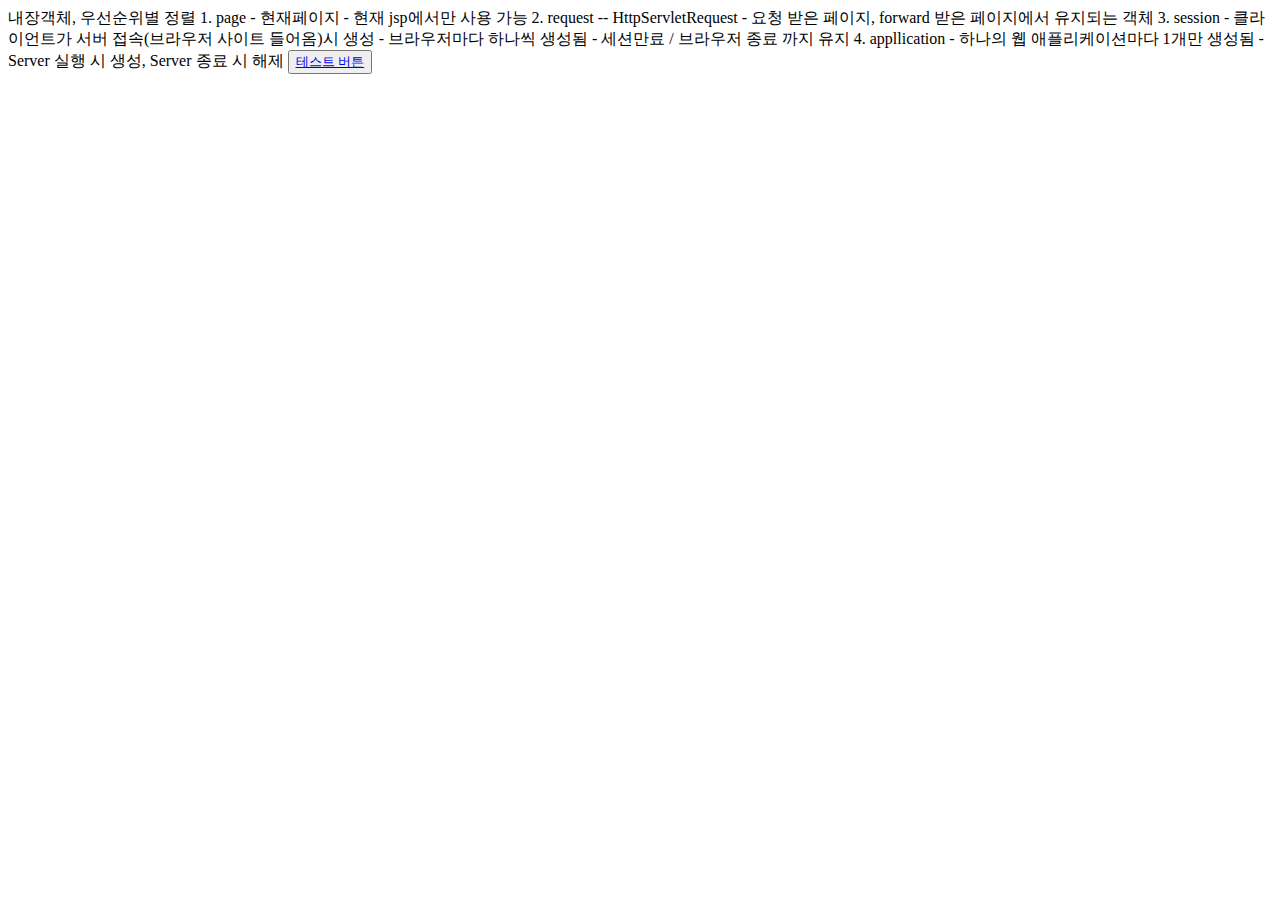
<file: 999_practice/src/main/webapp/index.html>
<!DOCTYPE html>
<html lang="en">
<head>
    <meta charset="UTF-8">
    <meta name="viewport" content="width=device-width, initial-scale=1.0">
    <title>ElPractice</title>
</head>
<body>
    내장객체, 우선순위별 정렬

    1. page
        - 현재페이지
        - 현재 jsp에서만 사용 가능

    2. request -- HttpServletRequest
        - 요청 받은 페이지, forward 받은 페이지에서 유지되는 객체

    3. session
        - 클라이언트가 서버 접속(브라우저 사이트 들어옴)시 생성
        - 브라우저마다 하나씩 생성됨
        - 세션만료 / 브라우저 종료 까지 유지

    4. appllication
        - 하나의 웹 애플리케이션마다 1개만 생성됨
        - Server 실행 시 생성, Server 종료 시 해제


        <button>
            <a href="/Testbutton.jsp">테스트 버튼</a>
        </button>
</body>
</html>
</file>
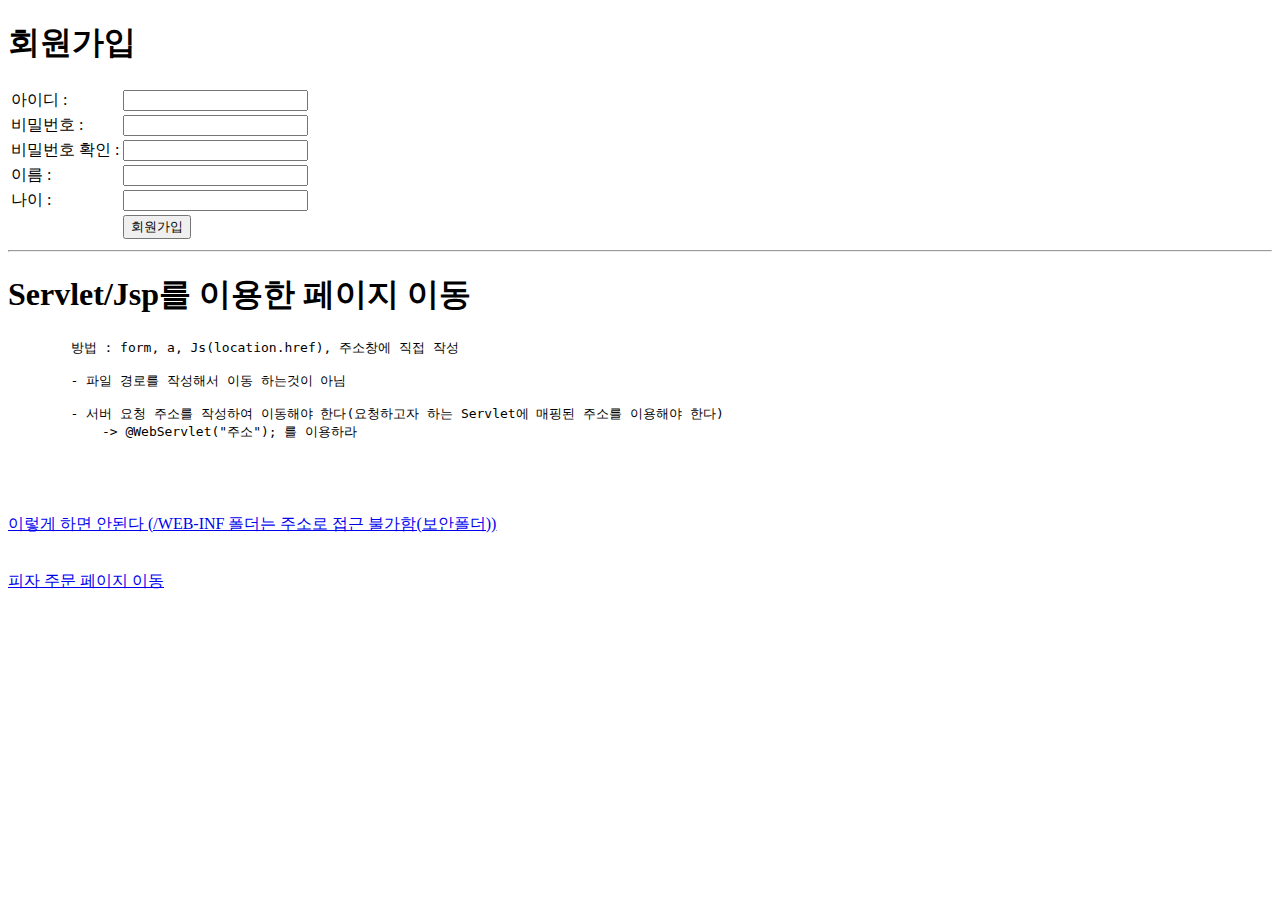
<file: JSP1/src/main/webapp/index.html>
<!DOCTYPE html>
<html lang="ko">
<head>
    <meta charset="UTF-8">
    <meta name="viewport" content="width=device-width, initial-scale=1.0">
    <title>JSP1</title>
</head>
<body>
    <!-- index.html : main page.  -->
    <h1>회원가입</h1>

	
    <form action="/signup" method="post"> <!--  -->
    
        <table>
            <tr>
                <td>아이디 :</td>
                <td>
                    <input type="text" name="inputId">
                </td>
            </tr>
            <tr>
                <td>비밀번호 : </td>
                <td>
                    <input type="password" name="inputPw">
                </td>
            </tr>
            <tr>
                <td>비밀번호 확인 : </td>
                <td>
                    <input type="password" name="inputPwCheck">
                </td>
            </tr>
            <tr>
                <td>이름 :</td>
                <td>
                    <input type="text" name="inputName">
                </td>
            </tr>
            <tr>
                <td>나이 :</td>
                <td>
                    <input type="number" name="inputAge">
                </td>
            </tr>
            <tr>
                <td></td>
                <td>
                    <button type="submit">회원가입</button>
                </td>
            </tr>
        </form>

    </table>

    <hr>

    <h1>Servlet/Jsp를 이용한 페이지 이동</h1>
    <pre>
        방법 : form, a, Js(location.href), 주소창에 직접 작성

        - 파일 경로를 작성해서 이동 하는것이 아님
        
        - 서버 요청 주소를 작성하여 이동해야 한다(요청하고자 하는 Servlet에 매핑된 주소를 이용해야 한다)
            -> @WebServlet("주소"); 를 이용하라


    <!-- 외부에 노출되면 안되는 코드(Java, Jsp)는 /WEB-INF 폴더에 저장 -->
    </pre> <a href="/WEB-INF/views/pizza_order.jsp">이렇게 하면 안된다
        (/WEB-INF 폴더는 주소로 접근 불가함(보안폴더))
    </a>

    <br> <br><br>

    <!-- @WebServlet("/pizza/order")를 가진 Servlet 요청 -->
    <!-- Java,XML 등 프로젝트 내부에서는 파일 경로로 접근 가능 -->
    <a href="/pizza/order"> 피자 주문 페이지 이동 </a>

    


    

</body>
</html>
</file>
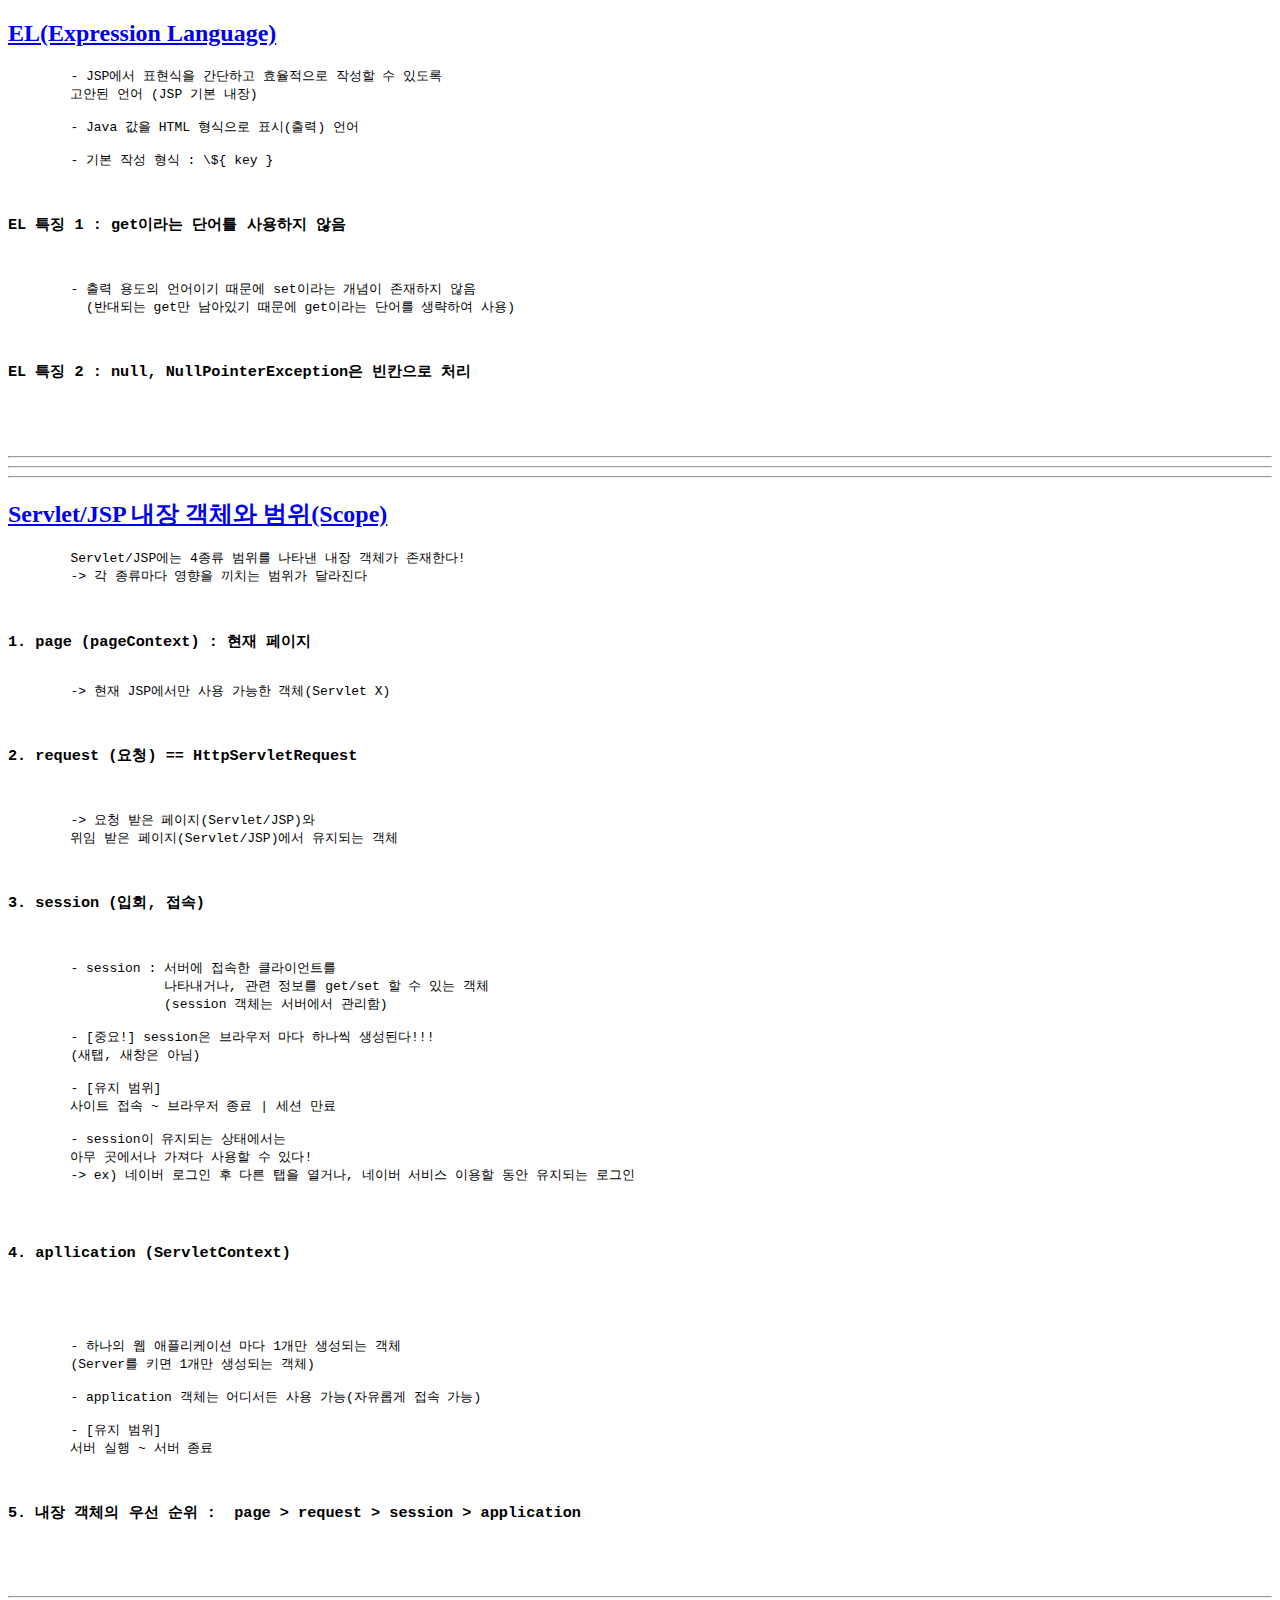
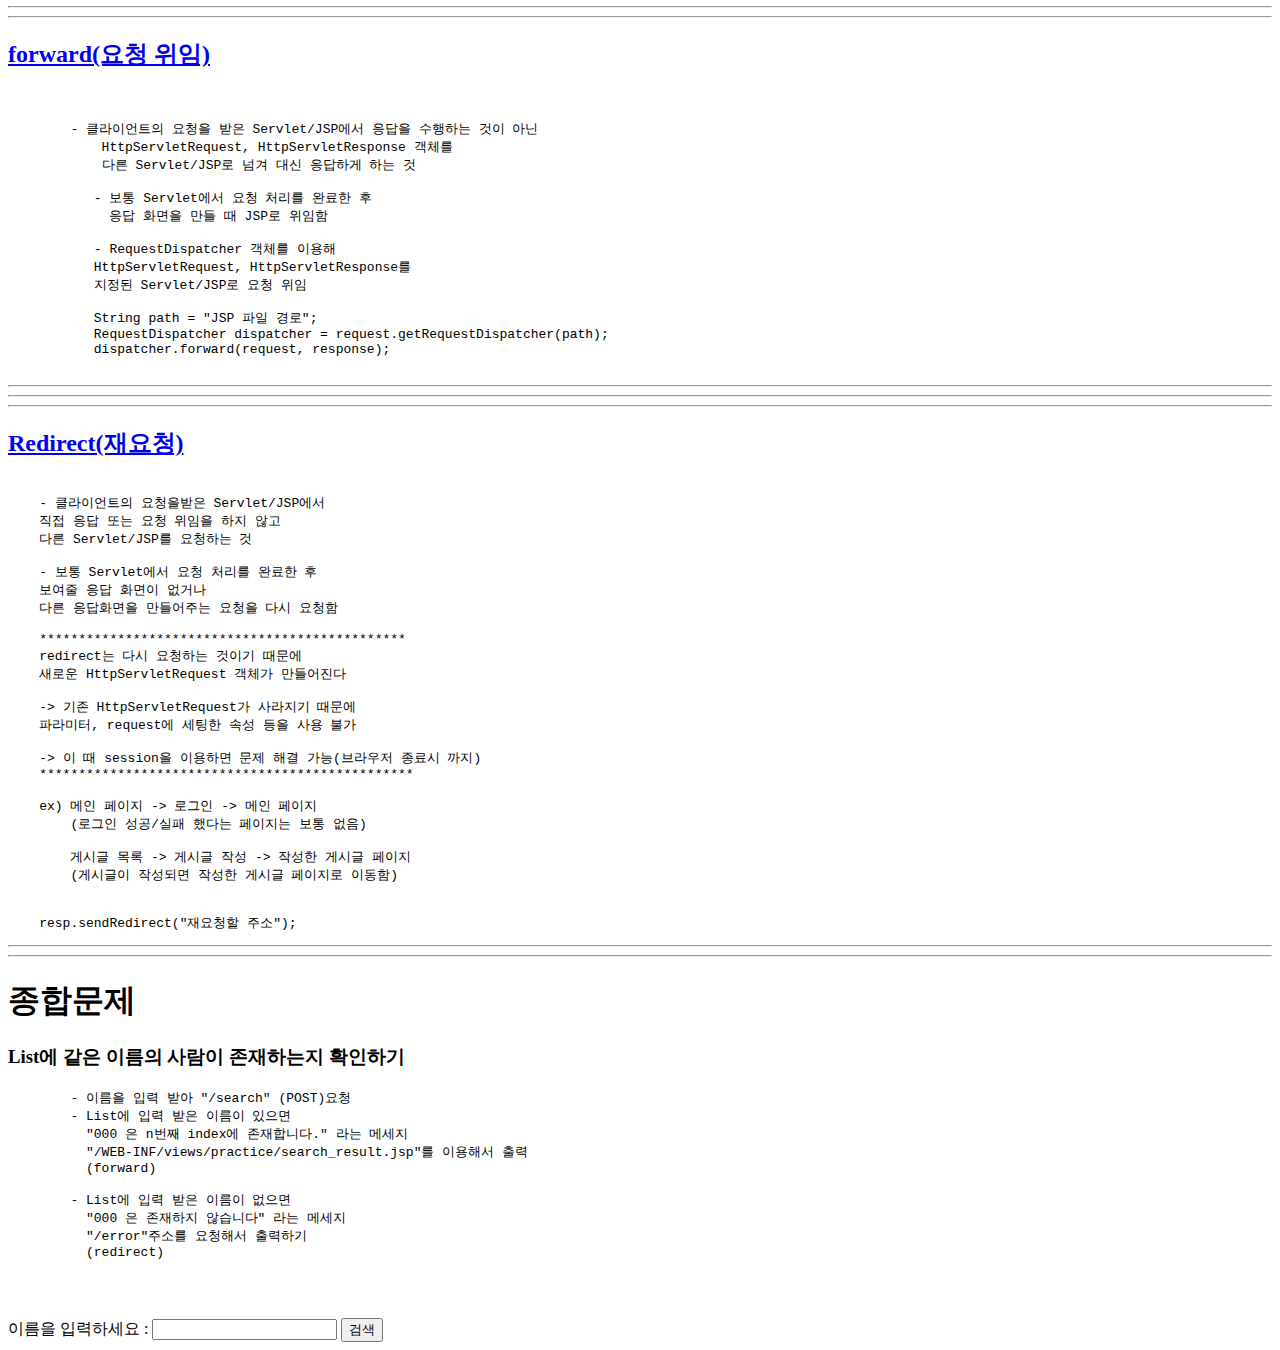
<file: JSP2/src/main/webapp/index.html>
<!DOCTYPE html>
<html lang="en">
<head>
    <meta charset="UTF-8">
    <meta name="viewport" content="width=device-width, initial-scale=1.0">
    <title>JSP Project2</title>
</head>
<body>
    <h2>
        <a href="/el">EL(Expression Language)</a>
    </h2>

    <pre>
        - JSP에서 표현식을 간단하고 효율적으로 작성할 수 있도록
        고안된 언어 (JSP 기본 내장)
  
        - Java 값을 HTML 형식으로 표시(출력) 언어
  
        - 기본 작성 형식 : \${ key } 
   
        <h3>EL 특징 1 : get이라는 단어를 사용하지 않음 </h3>
   
        - 출력 용도의 언어이기 때문에 set이라는 개념이 존재하지 않음
          (반대되는 get만 남아있기 때문에 get이라는 단어를 생략하여 사용)
  
        <h3>EL 특징 2 : null, NullPointerException은 빈칸으로 처리</h3>
  
    </pre>

    <hr><hr><hr>

    <h2>
        <a href="/scope">Servlet/JSP 내장 객체와 범위(Scope)</a>
    </h2>

    
    <pre>
        Servlet/JSP에는 4종류 범위를 나타낸 내장 객체가 존재한다!
        -> 각 종류마다 영향을 끼치는 범위가 달라진다
    
        <h3>1. page (pageContext) : 현재 페이지</h3>
        -> 현재 JSP에서만 사용 가능한 객체(Servlet X)
    
        <h3>2. request (요청) == HttpServletRequest</h3>

        -> 요청 받은 페이지(Servlet/JSP)와
        위임 받은 페이지(Servlet/JSP)에서 유지되는 객체
    
        <h3>3. session (입회, 접속)</h3>
        <!-- session 생성 분기 : 클라이언트가 서버 접속시(브라우저로 사이트 들어왔을 때) -->
        - session : 서버에 접속한 클라이언트를
                    나타내거나, 관련 정보를 get/set 할 수 있는 객체
                    (session 객체는 서버에서 관리함)
        
        - [중요!] session은 브라우저 마다 하나씩 생성된다!!!
        (새탭, 새창은 아님)
    
        - [유지 범위]
        사이트 접속 ~ 브라우저 종료 | 세션 만료
    
        - session이 유지되는 상태에서는 
        아무 곳에서나 가져다 사용할 수 있다!
        -> ex) 네이버 로그인 후 다른 탭을 열거나, 네이버 서비스 이용할 동안 유지되는 로그인
    
    
        <h3>4. apllication (ServletContext) </h3>

        <!-- 
            네트워크 : 여러 컴퓨터, 장치가 연결되어 정보를 공유할 수 있는 구조
            인터넷   : 네트워크를 통해 정보 공유
            웹       : 인터넷에 연결된 컴퓨터를 통해 정보를 공유할 수 있는 공간    
         -->

        - 하나의 웹 애플리케이션 마다 1개만 생성되는 객체
        (Server를 키면 1개만 생성되는 객체)
    
        - application 객체는 어디서든 사용 가능(자유롭게 접속 가능)
    
        - [유지 범위]
        서버 실행 ~ 서버 종료
    
        <h3>5. 내장 객체의 우선 순위 :  page > request > session > application </h3>
        <!-- 
            작은 순서로 우선 순위가 높다 -> 같은 이름으로 값 세팅, 출력시 우선된 내장객체가 출력/실행됨
         -->
    </pre>

    <hr><hr><hr>

    <h2>
        <a href="/find">forward(요청 위임)</a>
    </h2>

    <pre>

        
        - 클라이언트의 요청을 받은 Servlet/JSP에서 응답을 수행하는 것이 아닌
            HttpServletRequest, HttpServletResponse 객체를 
            다른 Servlet/JSP로 넘겨 대신 응답하게 하는 것
     
           - 보통 Servlet에서 요청 처리를 완료한 후  
             응답 화면을 만들 때 JSP로 위임함
     
           - RequestDispatcher 객체를 이용해 
           HttpServletRequest, HttpServletResponse를 
           지정된 Servlet/JSP로 요청 위임
     
           String path = "JSP 파일 경로";
           RequestDispatcher dispatcher = request.getRequestDispatcher(path);
           dispatcher.forward(request, response);
       </pre>

    <hr><hr><hr>

    <h2>
        <a href="/signup">Redirect(재요청)</a>
    </h2>
    
    <pre>

    - 클라이언트의 요청을받은 Servlet/JSP에서
    직접 응답 또는 요청 위임을 하지 않고
    다른 Servlet/JSP를 요청하는 것

    - 보통 Servlet에서 요청 처리를 완료한 후
    보여줄 응답 화면이 없거나
    다른 응답화면을 만들어주는 요청을 다시 요청함

    ***********************************************
    redirect는 다시 요청하는 것이기 때문에
    새로운 HttpServletRequest 객체가 만들어진다

    -> 기존 HttpServletRequest가 사라지기 때문에
    파라미터, request에 세팅한 속성 등을 사용 불가

    -> 이 때 session을 이용하면 문제 해결 가능(브라우저 종료시 까지)
    ************************************************

    ex) 메인 페이지 -> 로그인 -> 메인 페이지  
        (로그인 성공/실패 했다는 페이지는 보통 없음)

        게시글 목록 -> 게시글 작성 -> 작성한 게시글 페이지
        (게시글이 작성되면 작성한 게시글 페이지로 이동함)


    resp.sendRedirect("재요청할 주소");
</pre>  

    <hr><hr>

    <h1> 종합문제 </h1>

    <h3>List에 같은 이름의 사람이 존재하는지 확인하기</h3>

    <pre>
        - 이름을 입력 받아 "/search" (POST)요청
        - List<String>에 입력 받은 이름이 있으면
          "000 은 n번째 index에 존재합니다." 라는 메세지 
          "/WEB-INF/views/practice/search_result.jsp"를 이용해서 출력
          (forward)

        - List에 입력 받은 이름이 없으면
          "000 은 존재하지 않습니다" 라는 메세지
          "/error"주소를 요청해서 출력하기
          (redirect)
        

    </pre>


    <form action="/search" method="post">
        이름을 입력하세요 : <input type="text" name="inputName">
        <button>검색</button>
    </form>



  
  


</body>
</html>
</file>
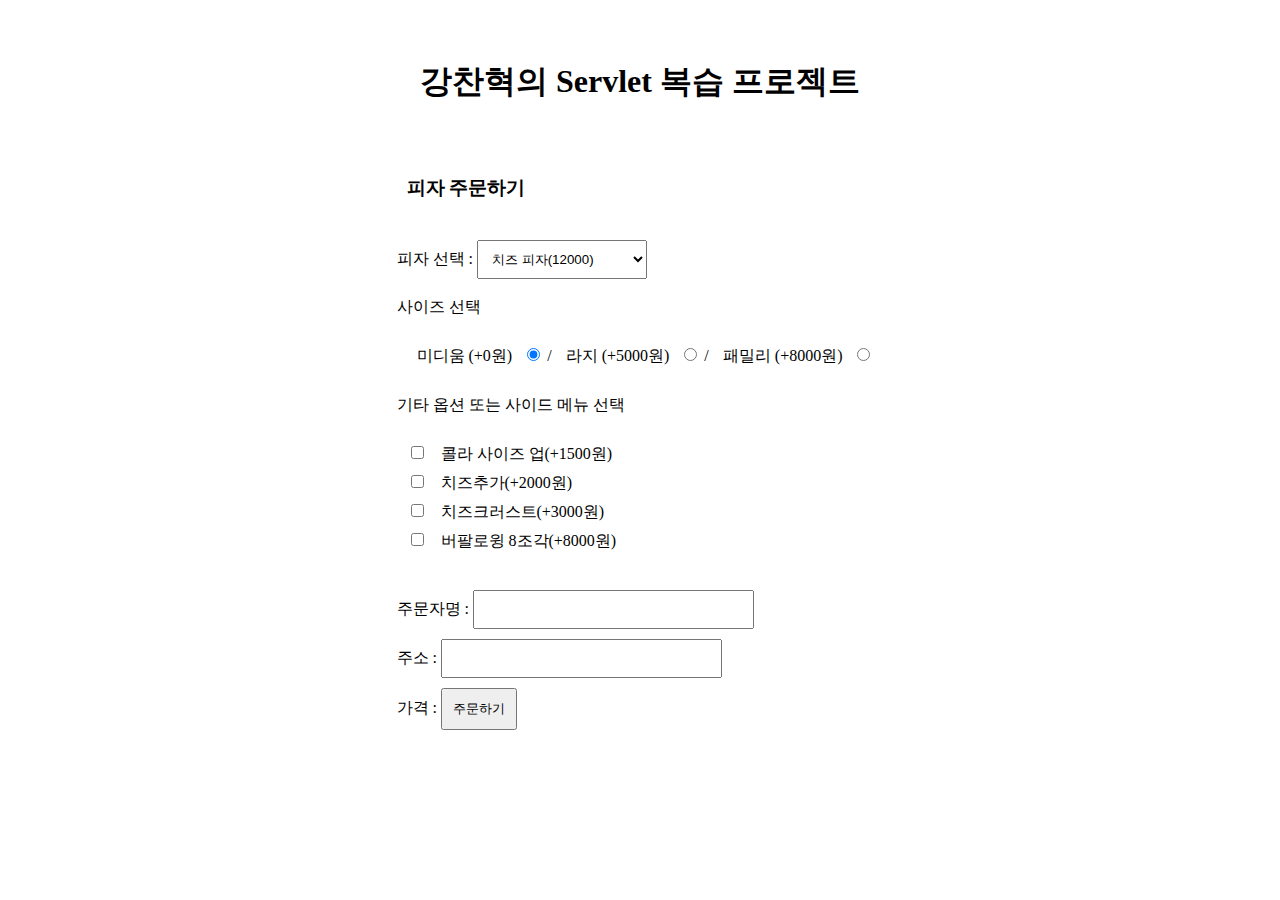
<file: Servlet2/src/main/webapp/index.html>
<!DOCTYPE html>
<html lang="ko">
<head>
    <meta charset="UTF-8">
    <meta name="viewport" content="width=device-width, initial-scale=1.0">
    <title>Servlet 복습 프로젝트</title>
    <link rel="stylesheet" href="./index.css">
</head>

<body>
    <h1> 강찬혁의 Servlet 복습 프로젝트 </h1>  

    <form action="servletPractice_01" method="get">
        <h3> 피자 주문하기 </h3>

        피자 선택 :
        <select name="pizza">
            <option value="치즈">치즈 피자(12000)</option>
            <option value="페퍼로니">페퍼로니 피자(14000)</option>
            <option value="하와이안">하와이안 피자(14000)</option>
            <option value="불고기">불고기 피자(15000)</option>
        </select>


        <br> <br>

        사이즈 선택 
        <div class="checkSize">
            <label for="medium">미디움 (+0원)</label><input type="radio" name="size" value="medium" id="medium" checked> / 
            <label for="large">라지 (+5000원)</label><input type="radio" name="size" value="large" id="large"> /
            <label for="family">패밀리 (+8000원)</label><input type="radio" name="size" value="family" id="family">
        </div>
        
        <br>

        기타 옵션 또는 사이드 메뉴 선택 <br>
        <div class="etcMenu">
            <input type="checkbox" name="opt" id="coke"value="콜라 사이즈 업"> <label for="coke">콜라 사이즈 업(+1500원)</label> <br>
            <input type="checkbox" name="opt" id="addCheese"value="치즈추가"> <label for="addCheese">치즈추가(+2000원)</label> <br>
            <input type="checkbox" name="opt" id="cheeseCrust"value="치즈크러스트"> <label for="cheeseCrust">치즈크러스트(+3000원)</label> <br>
            <input type="checkbox" name="opt" id="chickenWing"value="버팔로윙"> <label for="chickenWing">버팔로윙 8조각(+8000원)</label> <br>
        </div>
        <br>

        주문자명 : <input type="text" name="ordererName" size="30"> <br>
        주소 : <input type="text" name="ordererAddress" size="30"> <br>

        가격 : 
        <button type="submit">주문하기</button>

    </form>



    



</body>

</html>
</file>
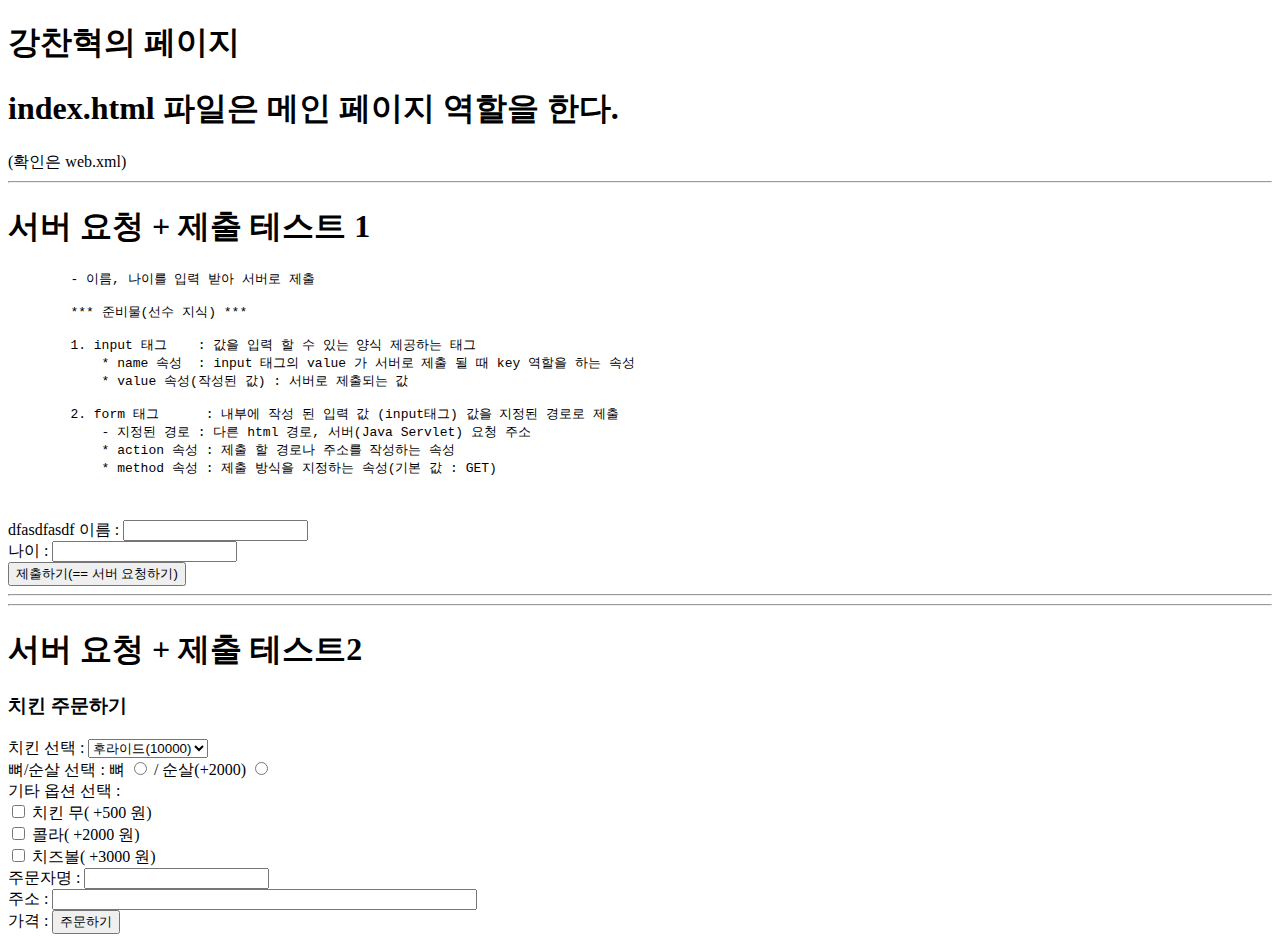
<file: Servlet_01/src/main/webapp/index.html>
<!DOCTYPE html>
<html lang="ko">
<head>
    <meta charset="UTF-8">
    <meta name="viewport" content="width=device-width, initial-scale=1.0">
    <title>Servlet Porject</title>
</head>


<body>
    
    <h1> 강찬혁의 페이지 </h1>
    <h1>index.html 파일은 메인 페이지 역할을 한다.</h1>
    (확인은 web.xml)

    <hr>

    <h1> 서버 요청 + 제출 테스트 1 </h1>
    <pre>
        - 이름, 나이를 입력 받아 서버로 제출
        
        *** 준비물(선수 지식) ***

        1. input 태그    : 값을 입력 할 수 있는 양식 제공하는 태그
            * name 속성  : input 태그의 value 가 서버로 제출 될 때 key 역할을 하는 속성
            * value 속성(작성된 값) : 서버로 제출되는 값
        
        2. form 태그      : 내부에 작성 된 입력 값 (input태그) 값을 지정된 경로로 제출
            - 지정된 경로 : 다른 html 경로, 서버(Java Servlet) 요청 주소 
            * action 속성 : 제출 할 경로나 주소를 작성하는 속성
            * method 속성 : 제출 방식을 지정하는 속성(기본 값 : GET)

    </pre>

    <!-- 
        form 태그 제출 시 내부 input에 작성 된 값을 
        /ex1 요청을 처리하는 서버(Servlet)으로 제출 한다.
        제출 방법은 Get 방식
    -->
    <form action="/ex1" method="get">dfasdfasdf
        이름 : <input type="text" name="inputName">  <br> <!-- key 값 -->
        나이 : <input type="number" name="inputAge"> <br> <!-- vlaue 값 -->

        <button type="submit"> 제출하기(== 서버 요청하기) </button>

    </form>

    <hr><hr>
    <h1>서버 요청 + 제출 테스트2 </h1>
    
    <form action="/ex2" method="get">

        <h3>치킨 주문하기</h3>
        
        치킨 선택 : 
        <select name="chicken">

            <option value="후라이드">후라이드(10000)</option>
            <option value="양념">양념(11000)</option>
            <option value="마늘">마늘(12000)</option>
            <option value="간장">간장(12000)</option>

        </select>

        <br>

        뼈/순살 선택 : 
        뼈 <input type="radio" name="type" value="bone">
        /  
        순살(+2000) <input type="radio" name="type" value="boneless">

        <br>

        기타 옵션 선택 : <br>
        <input type="checkbox" name="opt" value="치킨 무 추가"> 치킨 무( +500 원) <br>
        <input type="checkbox" name="opt" value="콜라추가"> 콜라( +2000 원) <br>
        <input type="checkbox" name="opt" value="치즈볼 추가"> 치즈볼( +3000 원) <br>

        주문자명 : <input type="text" name="ordererName"> <br>

        주소 : <input type="text" name="ordererAddress" size="50"> <br>


        가격 : 
        <button>주문하기</button>




    </form>



</body>


</html>
</file>
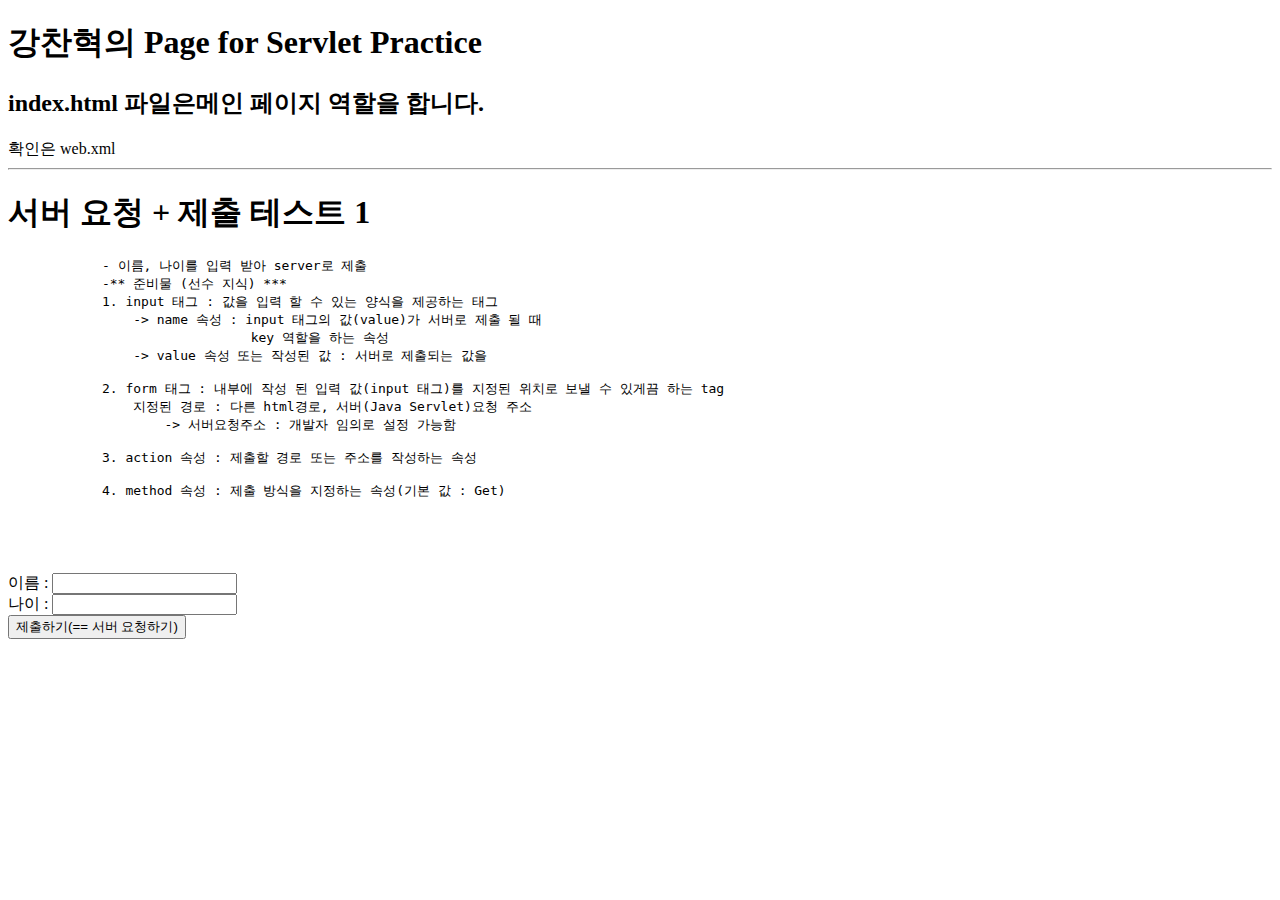
<file: Servlet_Practice001/src/main/webapp/index.html>
<!DOCTYPE html>
<html lang="ko">
<head>
    <meta charset="UTF-8">
    <meta name="viewport" content="width=device-width, initial-scale=1.0">
    <title>Servlet을 연습합니다</title>
</head>
<body>
    

        <h1>강찬혁의 Page for Servlet Practice </h1>

        <h2>index.html 파일은메인 페이지 역할을 합니다.</h2>
        확인은 web.xml

        <hr>

        <h1> 서버 요청 + 제출 테스트 1 </h1>

        <pre>
            - 이름, 나이를 입력 받아 server로 제출
            -** 준비물 (선수 지식) ***
            1. input 태그 : 값을 입력 할 수 있는 양식을 제공하는 태그
                -> name 속성 : input 태그의 값(value)가 서버로 제출 될 때 
                               key 역할을 하는 속성
                -> value 속성 또는 작성된 값 : 서버로 제출되는 값을
            
            2. form 태그 : 내부에 작성 된 입력 값(input 태그)를 지정된 위치로 보낼 수 있게끔 하는 tag
                지정된 경로 : 다른 html경로, 서버(Java Servlet)요청 주소
                    -> 서버요청주소 : 개발자 임의로 설정 가능함

            3. action 속성 : 제출할 경로 또는 주소를 작성하는 속성

            4. method 속성 : 제출 방식을 지정하는 속성(기본 값 : Get)

            

        </pre>

    <!-- form 태그 제출 시 내부 input에 작성 된 값을 
    /ex1 요청을 처리하는 서버(Servlet)으로 제출(GET방식)
    -->
    <form action="/ex1" method="get"></form>

    이름 : <input type="text" name="inputName"> <br>

    나이 : <input type="number" name="inputAge"> <br>

    <button type="submit">제출하기(== 서버 요청하기)</button>


</body>
</html>
</file>
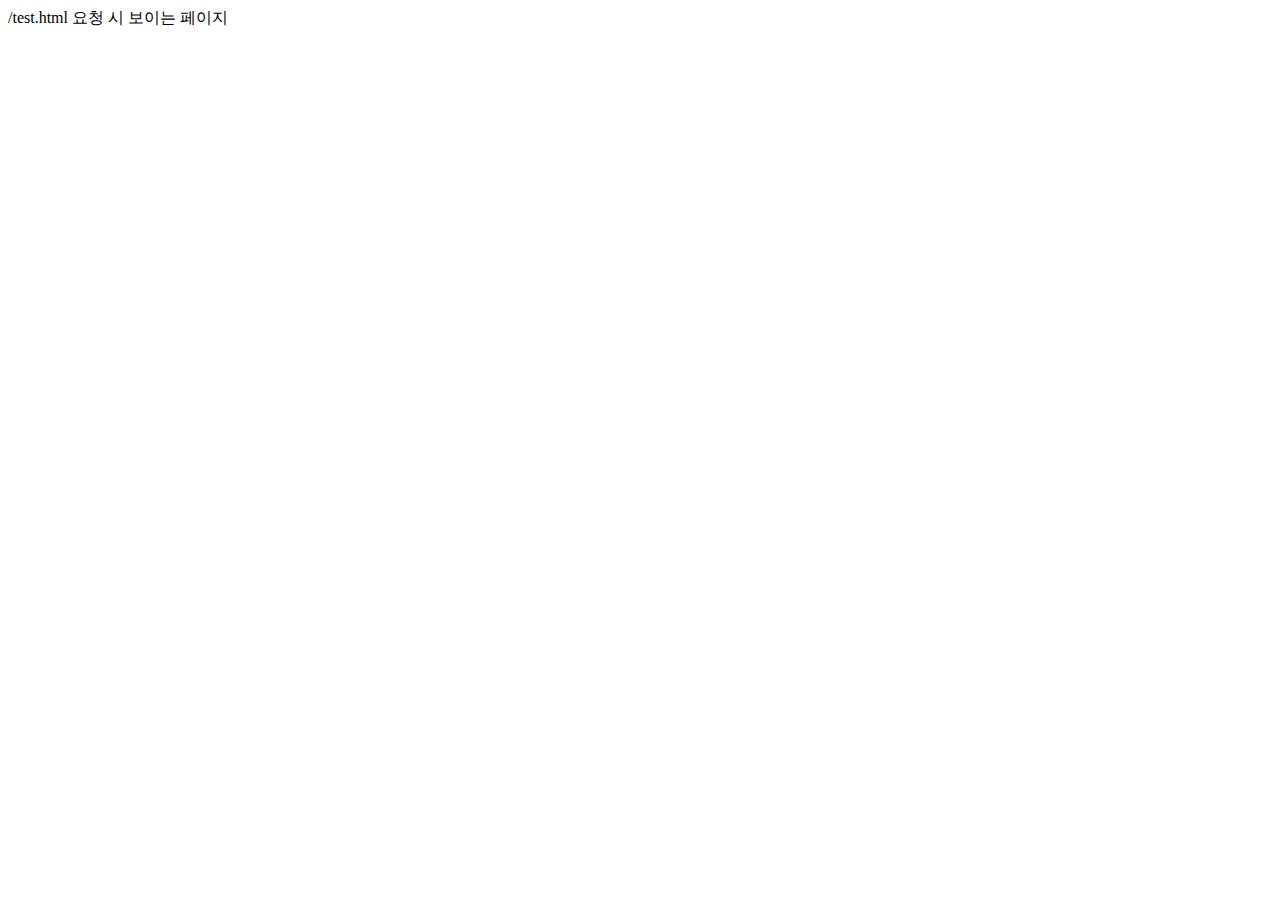
<file: JSP1/src/main/webapp/test.html>
<!DOCTYPE html>
<html lang="en">
<head>
    <meta charset="UTF-8">
    <meta name="viewport" content="width=device-width, initial-scale=1.0">
    <title>Document</title>
</head>
<body>
    /test.html 요청 시 보이는 페이지
</body>
</html>
</file>
<file: Servlet2/src/main/webapp/index.css>
* {
    padding: 10px;
    margin-top: 10px;
    user-select: none;
}

body{
    display: flex;
    flex-direction: column;
    justify-content: center;
    align-items: center;
}

.etcMenu > input {

    cursor: pointer;

}
</file>
